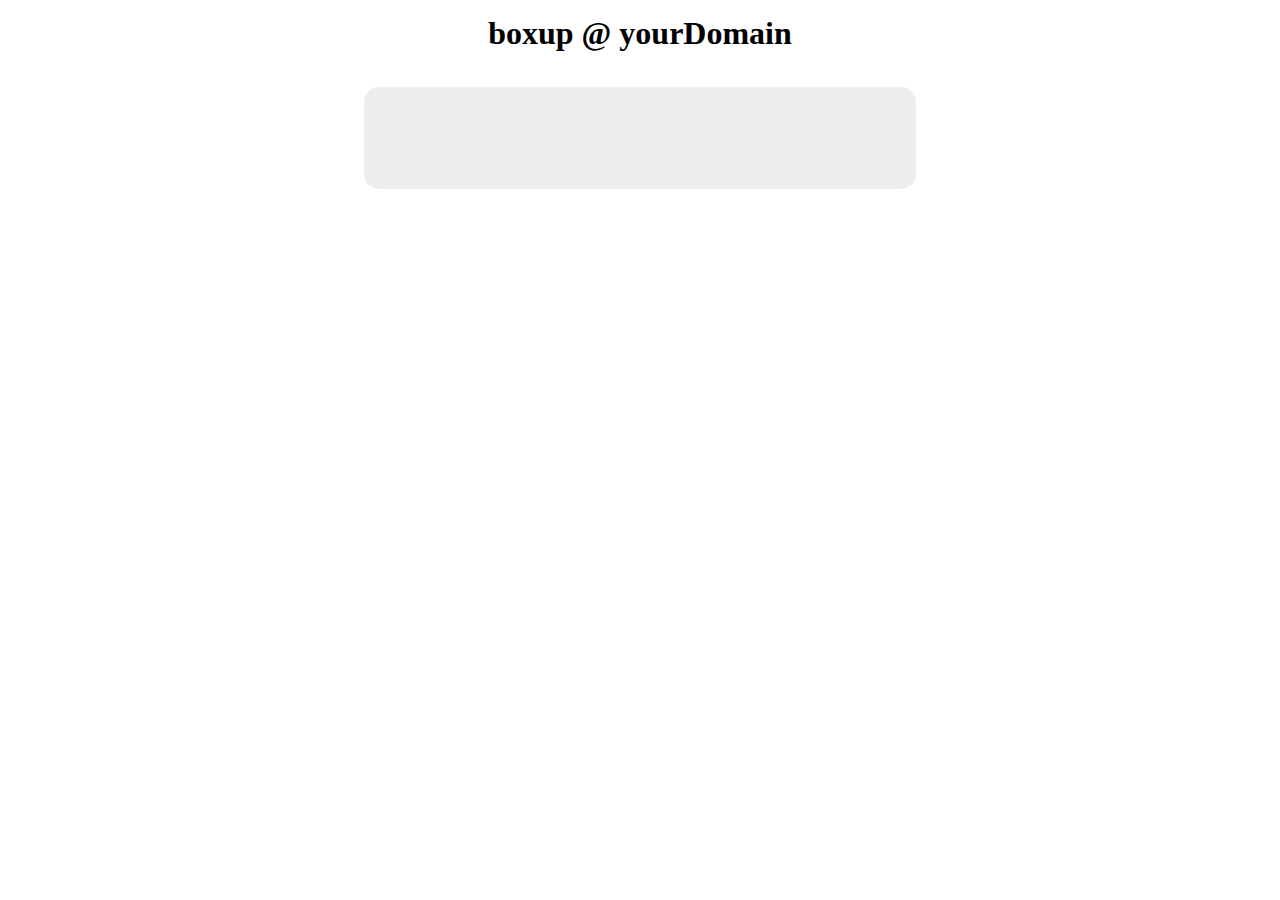
<file: index.html>
<!DOCTYPE html>
<html lang="de">
<head>
	<meta charset="UTF-8">
	<meta name="viewport" content="width=device-width, initial-scale=1.0">
	<title> Rustys Backups </title>
	<link rel="stylesheet" href="/styles.css">
</head>

<body>
	<div id="topbarcontainer"> </div>

	<div id="content">
		<div id="containerIds">
			<div id="sizer" style="background-color: #00000000; height: 0px; margin-top: 0px; margin-bottom: 0px; padding-top: 0px; padding-bottom: 0px;"> </div>
		</div>

		<div id="containerManagement" class="hide">
			<p id="id"> ID: ## </p>
			<p id="lbu"> last backup: ##.##.#### ##:## </p>
			<br>
			<p> saved paths: </p>
			<input id="sps"> </input>
			<br>
			<br>
			<p> backup location: </p>
			<input id="bul"> </input>
			<br>
			<br>
			<div id="button" onclick="save()"> save </div>
			<div id="button" onclick="backup()"> backup now </div>
		</div>
	</div>

	<script src="/libary.js"> </script>
	<script src="/script.js"> </script>
</body>
</html>
</file>
<file: styles.css>
body, body *
{
	margin: 0px;
	padding: 0px;
}

body #content
{
	width: 550px;
	min-height: 100px;
	background-color: #eeeeee;
	border-radius: 15px;
	margin: auto;
	margin-top: 20px;
	padding: 1px;
	display: flex;

	#containerIds
	{
		div
		{
			position: relative;
			width: 200px;
			transition-duration: 500ms;
			height: 30px;
			font-size: 24px;
			background-color: #cccccc;
			border-radius: 15px;
			padding: 4%;
			padding-left: 0px;
			margin: 10px;
			text-align: center;
			cursor: pointer;

			&.picked, &#sizer
			{
				width: 210px;
				transition-duration: 500ms;
			}
		}
	}

	#containerManagement
	{
		&.hide *
		{
			display: none;
		}


		width: auto;
		position: relative;
		margin: 5px;
		padding: 5px;

		input
		{
			width: 300px;
		}

		#button
		{
			width: 110px;
			height: 30px;
			background-color: white;
			color: black;
			border-radius: 5px;
			text-align: center;
			font-size: 20px;
			margin: auto;
			margin-top: 10px;
			padding-top: 7px;
			cursor: pointer;
		}
	}
}
</file>
